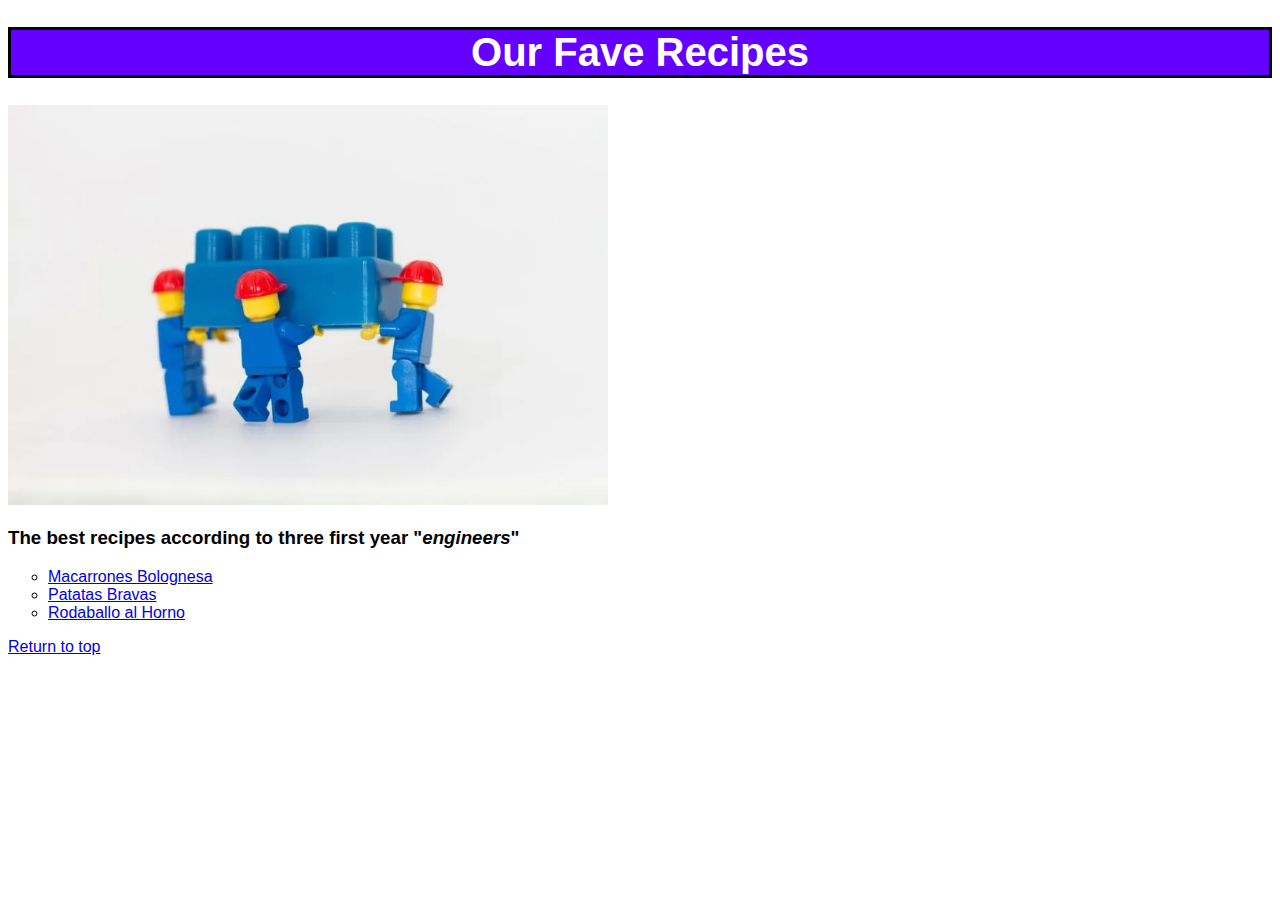
<file: index.html>
<!DOCTYPE html>
<html lang="en">
    <head>
        <meta charset="UTF-8">
        <meta http-equiv="X-UA-Compatible" content="IE=edge">
        <meta name="viewport" content="width=device-width, initial-scale=1.0">
        <link rel="stylesheet" href="styles.css">
        <title>Engineering Trio Recipes</title>
    </head>

    <body>
        <h1 id="header">Our Fave Recipes</h1>
        <img src="./images/LegoEngineers.png" alt="Three lego engenieers">
        <h3>The best recipes according to three first year "<i>engineers</i>"</h3>
        <ul>    
            <li><a href="./recipes/macarrones-bolognesa.html">Macarrones Bolognesa</a></li>
            <li><a href="./recipes/patatas-bravas.html">Patatas Bravas</a></li>
            <li><a href="./recipes/rodaballo.html">Rodaballo al Horno</a></li>
        </ul>
        <a href="#header">Return to top</a>
    </body>
</html>
</file>
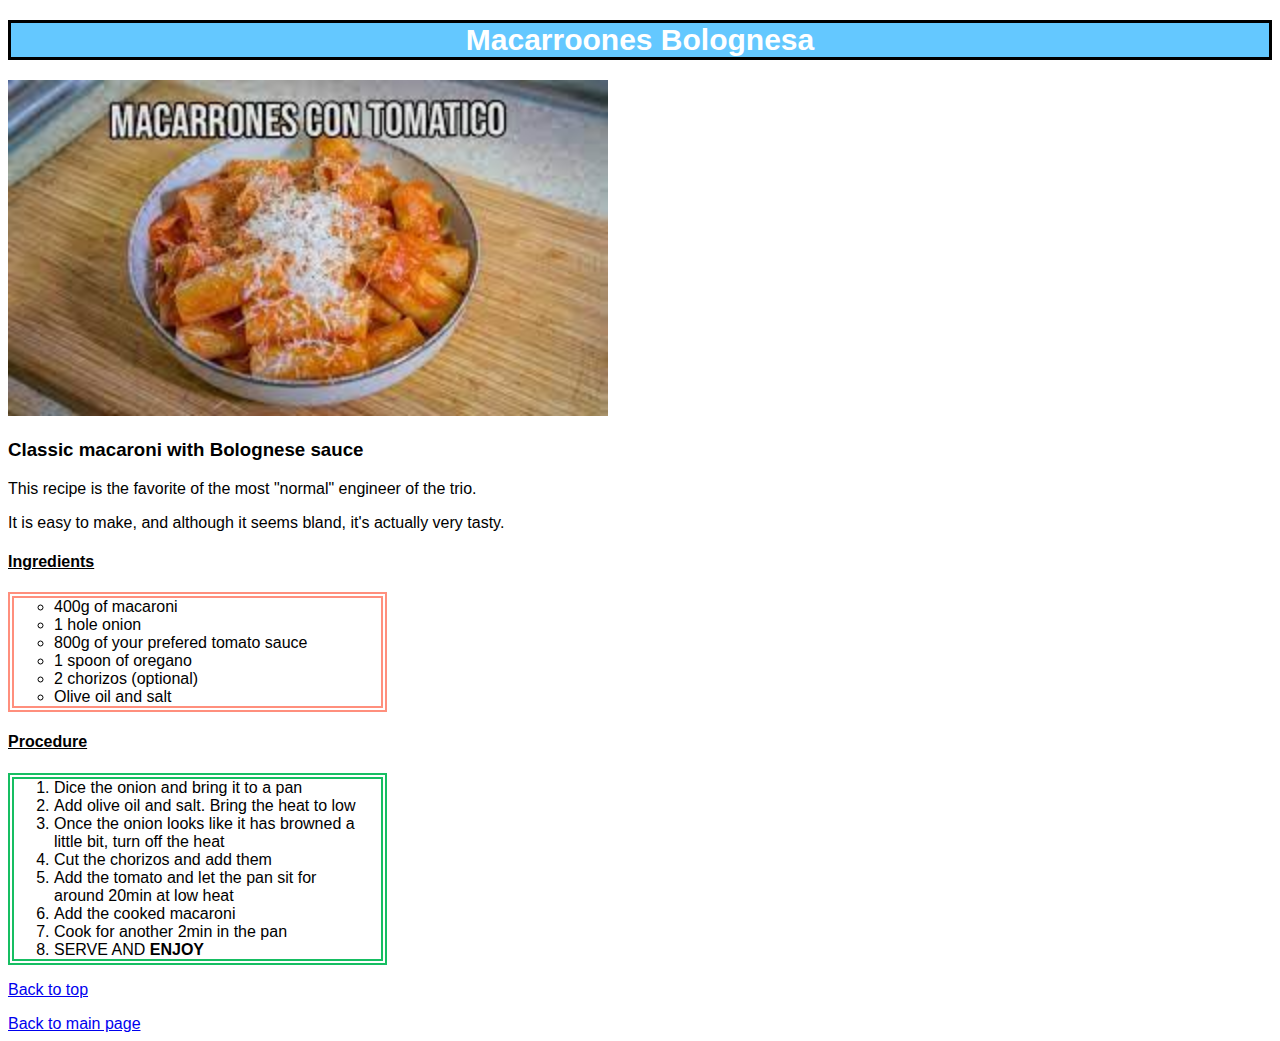
<file: recipes/macarrones-bolognesa.html>
<!DOCTYPE html>
<html lang="en">
    <head>
        <meta charset="UTF-8">
        <meta http-equiv="X-UA-Compatible" content="IE=edge">
        <meta name="viewport" content="width=device-width, initial-scale=1.0">
        <link rel="stylesheet" href="../styles.css">
        <title>Macarrones Bolognesa</title>
    </head>

    <body>
        <h1 id="header" class="subpage">Macarroones Bolognesa</h1>
        <img src="../images/macarrones-tomatico.png" alt="MACARRONES CON TOMATICO">
        <h3>Classic macaroni with Bolognese sauce</h3>
        <p>This recipe is the favorite of the most "<en>normal</en>" engineer of the trio.</p>
        <p>It is easy to make, and although it seems bland, it's actually very tasty.</p>
        <h4>Ingredients</h4>
        <ul class="list">
            <li>400g of macaroni</li>
            <li>1 hole onion</li>
            <li>800g of your prefered tomato sauce</li>
            <li>1 spoon of oregano</li>
            <li>2 chorizos (optional)</li>
            <li>Olive oil and salt</li>
        </ul>
        <h4>Procedure</h4>
        <ol class="list">
            <li>Dice the onion and bring it to a pan</li>
            <li>Add olive oil and salt. Bring the heat to low</li>
            <li>Once the onion looks like it has browned a little bit, turn off the heat</li>
            <li>Cut the chorizos and add them</li>
            <li>Add the tomato and let the pan sit for around 20min at low heat</li>
            <li>Add the cooked macaroni</li>
            <li>Cook for another 2min in the pan</li>
            <li>SERVE AND <strong>ENJOY</strong></li>
        </ol>
        <a href="#header">Back to top</a>
        <p></p>
        <a href="../index.html">Back to main page</a>
    </body>
</html>
</file>
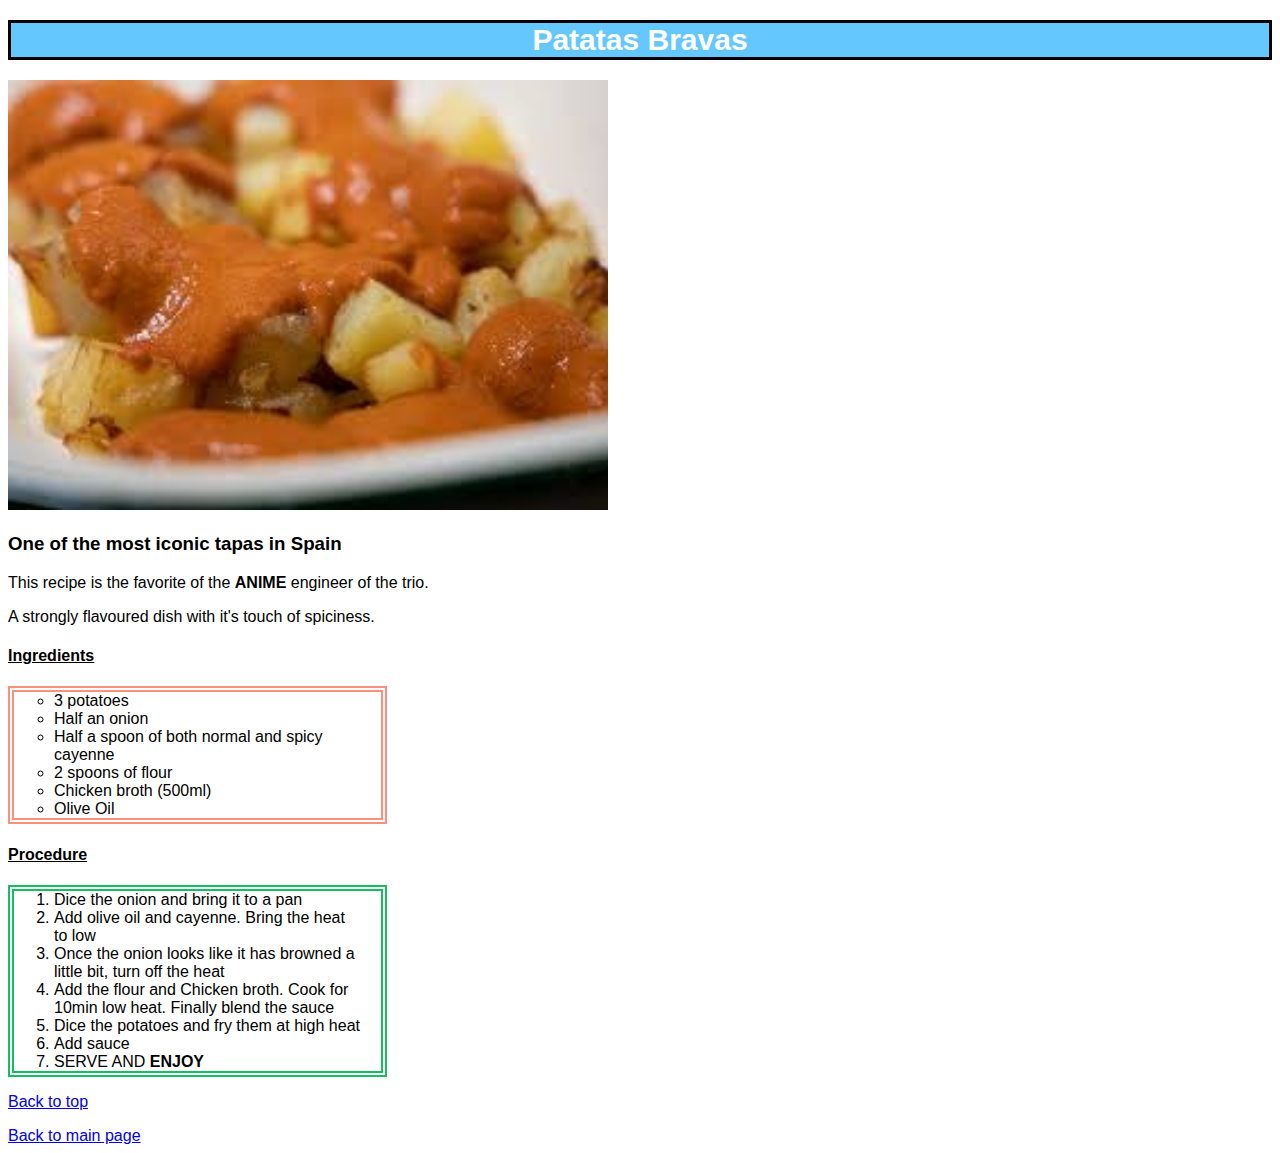
<file: recipes/patatas-bravas.html>
<!DOCTYPE html>
<html lang="en">
    <head>
        <meta charset="UTF-8">
        <meta http-equiv="X-UA-Compatible" content="IE=edge">
        <meta name="viewport" content="width=device-width, initial-scale=1.0">
        <link rel="stylesheet" href="../styles.css">
        <title>Patatas Bravas</title>
    </head>

    <body>
        <h1 id="header" class="subpage">Patatas Bravas</h1>
        <img src="../images/patatas-bravas.png" alt="Patatas bravas de un bar">
        <h3>One of the most iconic tapas in Spain</h3>
        <p>This recipe is the favorite of the <b>ANIME</b> engineer of the trio.</p>
        <p>A strongly flavoured dish with it's touch of spiciness.</p>
        <h4>Ingredients</h4>
        <ul class="list">
            <li>3 potatoes</li>
            <li>Half an onion</li>
            <li>Half a spoon of both normal and spicy cayenne</li>
            <li>2 spoons of flour</li>
            <li>Chicken broth (500ml)</li>
            <li>Olive Oil</li>
        </ul>
        <h4>Procedure</h4>
        <ol class="list">
            <li>Dice the onion and bring it to a pan</li>
            <li>Add olive oil and cayenne. Bring the heat to low</li>
            <li>Once the onion looks like it has browned a little bit, turn off the heat</li>
            <li>Add the flour and Chicken broth. Cook for 10min low heat. Finally blend the sauce</li>
            <li>Dice the potatoes and fry them at high heat</li>
            <li>Add sauce</li>
            <li>SERVE AND <strong>ENJOY</strong></li>
        </ol>
        <a href="#header">Back to top</a>
        <p></p>
        <a href="../index.html">Back to main page</a>
    </body>
</html>
</file>
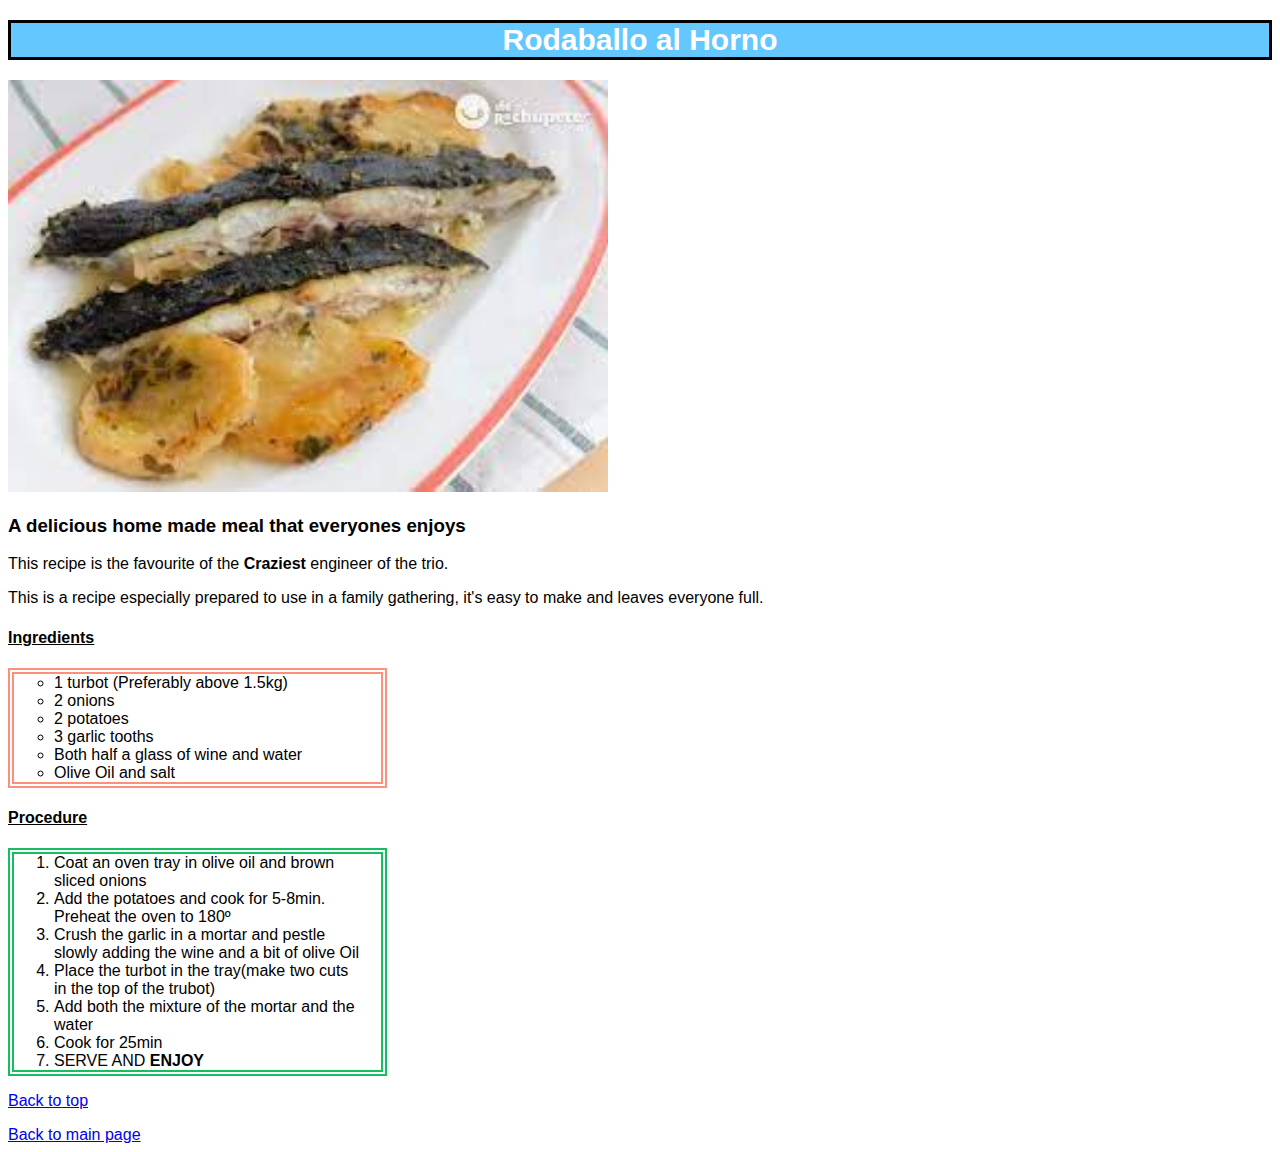
<file: recipes/rodaballo.html>
<!DOCTYPE html>
<html lang="en">
    <head>
        <meta charset="UTF-8">
        <meta http-equiv="X-UA-Compatible" content="IE=edge">
        <meta name="viewport" content="width=device-width, initial-scale=1.0">
        <link rel="stylesheet" href="../styles.css">
        <title>Rodaballo</title>
    </head>

    <body>
        <h1 id="header" class="subpage">Rodaballo al Horno</h1>
        <img src="../images/rodaballo-horno.png" alt="Rodaballo recién salido del horno">
        <h3>A delicious home made meal that everyones enjoys</h3>
        <p>This recipe is the favourite of the <strong>Craziest</strong> engineer of the trio.</p>
        <p>This is a recipe especially prepared to use in a family gathering, it's easy to make and leaves everyone full.</p>
        <h4>Ingredients</h4>
        <ul class="list">
            <li>1 turbot (Preferably above 1.5kg)</li>
            <li>2 onions</li>
            <li>2 potatoes</li>
            <li>3 garlic tooths</li>
            <li>Both half a glass of wine and water</li>
            <li>Olive Oil and salt</li>
        </ul>
        <h4>Procedure</h4>
        <ol class="list">
            <li>Coat an oven tray in olive oil and brown sliced onions</li>
            <li>Add the potatoes and cook for 5-8min. Preheat the oven to 180º</li>
            <li>Crush the garlic in a mortar and pestle slowly adding the wine and a bit of olive Oil</li>
            <li>Place the turbot in the tray(make two cuts in the top of the trubot)</li>
            <li>Add both the mixture of the mortar and the water</li>
            <li>Cook for 25min</li>
            <li>SERVE AND <strong>ENJOY</strong></li>
        </ol>
        <a href="#header">Back to top</a>
        <p></p>
        <a href="../index.html">Back to main page</a>
    </body>
</html>
</file>
<file: styles.css>
/* styles.css */

body{
    font-family:Arial, Helvetica, sans-serif;
}

#header{
    font-size: 40px;
    text-align: center;
    background-color: rgb(100, 0, 255);
    color: white;
    border:solid;
    border-color: black;
}

#header.subpage{
    font-size: 30px;
    background-color: rgb(100, 200, 255);
}

img{
    width: 600px;
    height: auto;
}

h4{
    text-decoration: underline;
}

.list{
    border-style: double;
    border-width: 6px;
    margin-right: 70%;
}

ul{
    border-color: rgb(255, 143, 125);
    list-style:circle;

}

ol{
    border-color: rgb(22, 190, 98);
}

li{
    margin-right: 20px;
}
</file>
